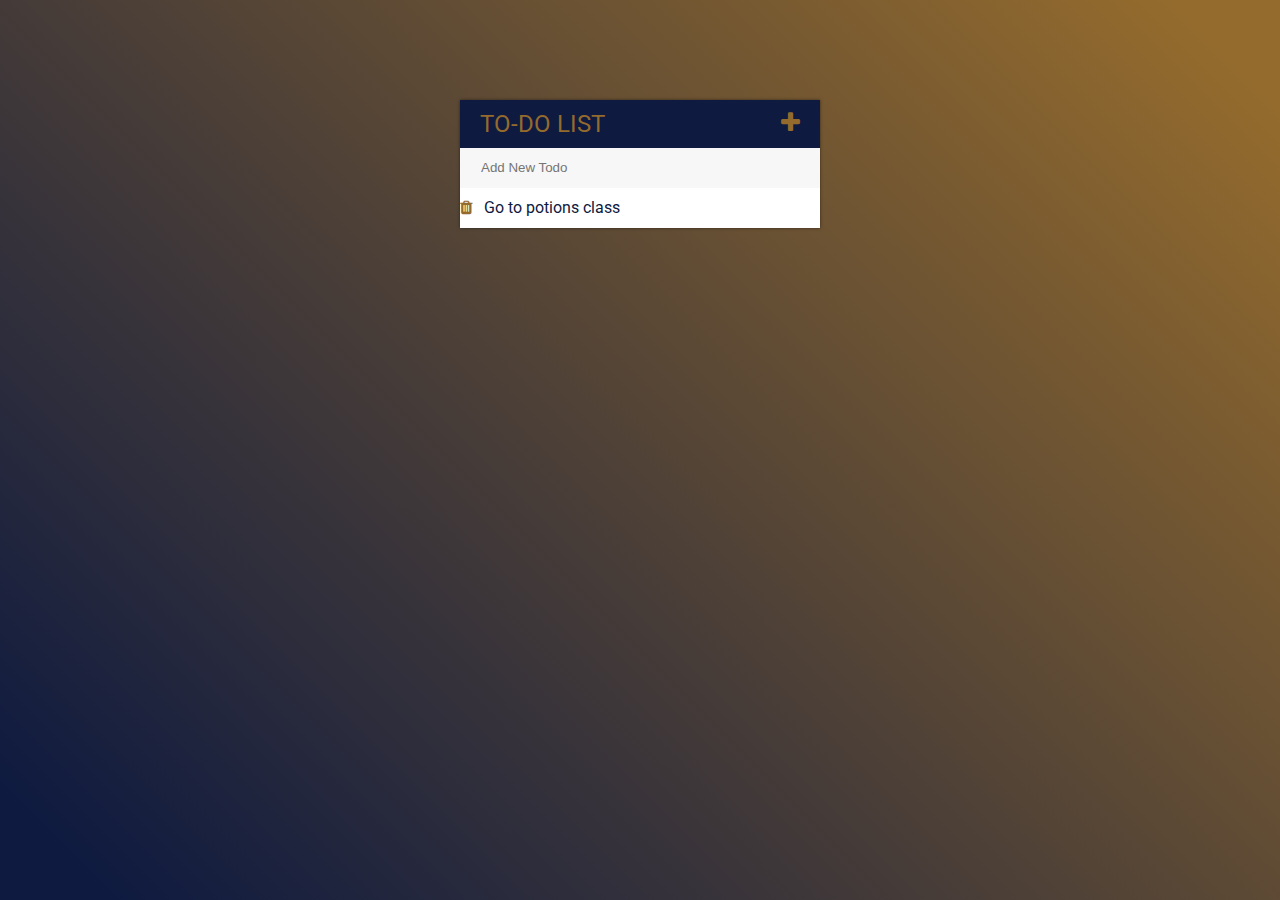
<file: index.html>
<!DOCTYPE html>
<html>
  <head>
    <meta name="viewport" content="width=device-width, height=device-height, initial-scale=1">
    <title>Todo List</title>
    <script type="text/javascript" src="assets/js/lib/jquery-3.3.1.min.js"></script>
    <link rel="stylesheet" href="assets/css/styles.css" type="text/css" />
    <link href="https://fonts.googleapis.com/css?family=Roboto" rel="stylesheet">
    <!--<link rel="stylesheet" href="https://use.fontawesome.com/releases/v4.4.0/css/all.css" integrity="sha384-50oBUHEmvpQ+1lW4y57PTFmhCaXp0ML5d60M1M7uH2+nqUivzIebhndOJK28anvf" crossorigin="anonymous">-->
    <link rel="stylesheet" href="https://cdnjs.cloudflare.com/ajax/libs/font-awesome/4.4.0/css/font-awesome.min.css" type="text/css" />
    
  </head>
    
  <body>
    <div id='container'>
      <h1>To-do List<i class='fa fa-plus'></i></h1>
      <input type='text' placeholder='Add New Todo'>
      
      <ul>
        <li><span><i class="fa fa-trash"></i></span> Go to potions class</li>
        
      </ul>
    </div>
    
    
    
      
    <script type="text/javascript" src="assets/js/todo.js"></script>
  </body>
</html>
</file>
<file: assets/css/styles.css>
:root{
  --bronze: rgb(148,107,45);
  --blue: rgb(14,26,64);
}

body{
  font-family: 'Roboto';
  
  
}

body{
  background: -webkit-linear-gradient(45deg, var(--blue) 5%, var(--bronze) 95%);
  background-attachment: fixed;
  background-repeat: no-repeat;
  height: 100%;
  margin: 0;
}

#container{
    width: 360px;
    margin: 100px auto;
    background: #f7f7f7;
    color: var(--blue);
    box-shadow: 0 0 3px rgba(0,0,0,0.5);
    
}

    h1{
      background: var(--blue);
      color: var(--bronze);
      margin: 0;
      padding: 10px 20px;
      text-transform: uppercase;
      font-size: 24px;
      font-weight: normal;
    }
    
    .fa-plus{
      float: right;
    }
        
    input[type='text']{
      width: 100%;
      padding: 7px 7px 7px 21px;
      margin: 0px;
      border: none;
      background: none;
      height: 40px;
      line-height: 40px;
      color: var(--blue);
      box-sizing: border-box;
    }
    
    input:focus{
      background: #fff;
      border: 3px solid var(--bronze);
      outline: none;
    }
    
    ul {
      list-style: none;
      margin: 0;
      padding: 0;
    }
    
    li {
      background: #fff;
      height: 40px;
      line-height: 40px;
    }
    
    li:nth-child(even){
      background: rgba(93,93,93, 0.25);
    }
    
    .completed{
      color: var(--bronze);
      text-decoration: line-through;
    }
    
    span {
      height: 40px;
      margin-right: 20px;
      text-align: center;
      width: 0;
      display: inline-block;
      background: var(--blue);
      color: var(--bronze);
    }
    
   
    li:hover span {
      width: 40px;
    }
</file>
